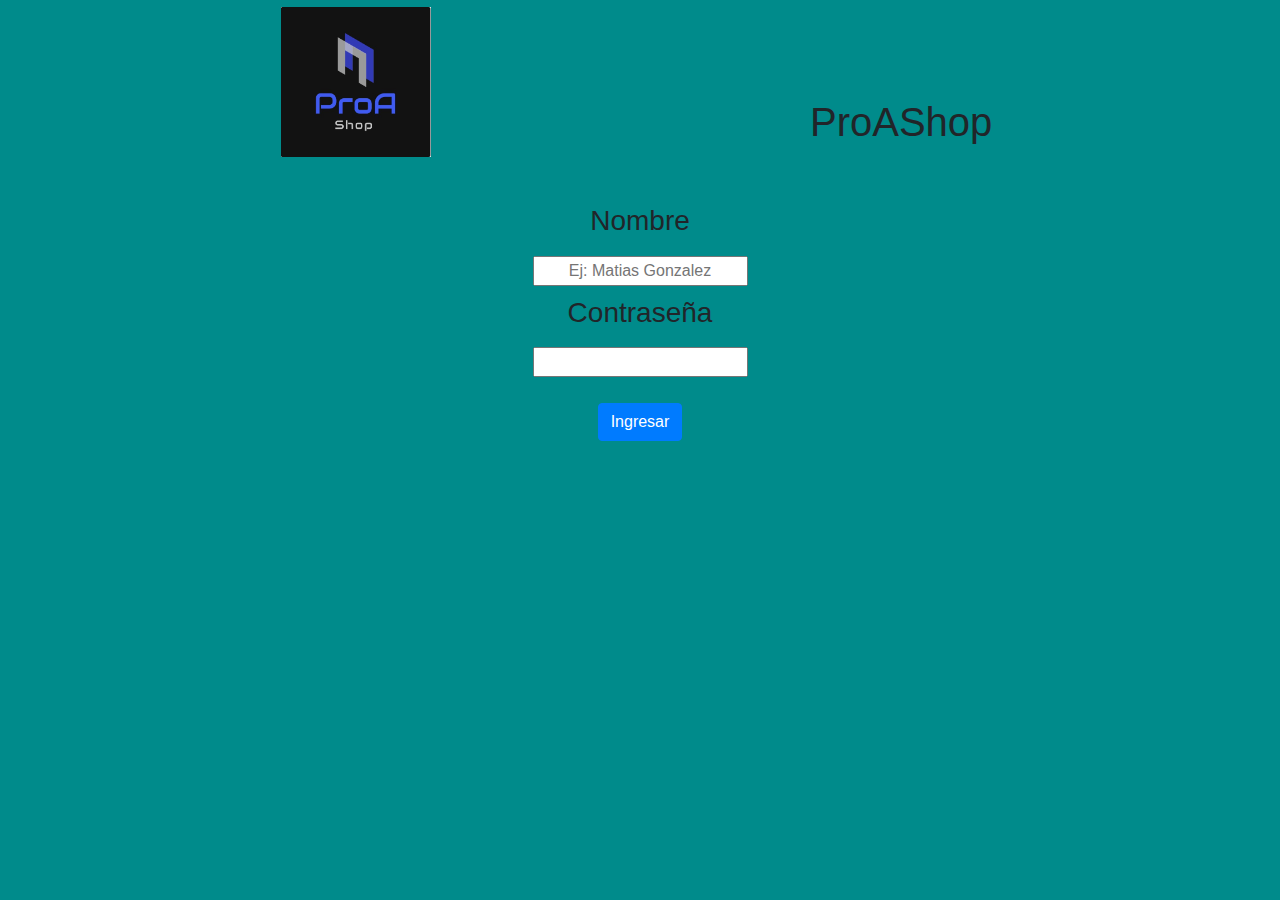
<file: index.html>
<!doctype html>
<html lang="en">
  <head>
    <!-- Required meta tags -->
    <meta charset="utf-8">
    <meta name="viewport" content="width=device-width, initial-scale=1, shrink-to-fit=no">
  
    <!-- Bootstrap CSS -->
    <link rel="stylesheet" href="vendor/bootstrap-4.4.1-dist/css/bootstrap.min.css">
    <link rel="stylesheet" href="css/Styles.css">
    <title>Bootstrap base proyecto</title>
  </head>




  <body>
   <!-- Optional JavaScript -->
    <!-- jQuery first, then Popper.js, then Bootstrap JS -->
    <script src="vendor/jquery-3.5.0/jquery-3.5.0.min.js"></script>
    <script src="vendor/popper-2.3.3/popper.min.js"></script>
    <script src="vendor/bootstrap-4.4.1-dist/js/bootstrap.min.js"></script>
  
    <div class="container  ">
      <div class="row">
        <div class="col-md-3"> 
          <div id="foto"><img src="img/shop.jpeg" width="150" alt="200" > </div>

        </div>
        <div class="col-md-6 mt-5">
          
          <div id="titulo">
            
              <h1>ProAShop</h1>  
            
             
          </div>
    
        </div>
        <div class="col-md-3" >

        </div>
      </div>  

        <div class="row">
          <div class="col-md-12 ">
        <form  action="">
            <h3>Nombre</h3>
            <div class="row">
            <div class="col-md-12 datos ">
              
              <input type="text"  placeholder="Ej: Matias Gonzalez">
              
            </div>
          </div>
         
          <h3>Contraseña</h3>
          <div class="row">
          <div class="form-group col-md-12 datos ">
            <input type="password">
          </div>
        </div>
        
        <div class="row">
          <div class="col-md-12 boton">
            <a href="index2.html" type="submit" class="btn  btn-md btn-primary " > Ingresar </a>
            
          </div>
        </div>
        </form>
      </div>
      </div>

      
     
    </div>
  



    
  </body>
</html>
</file>
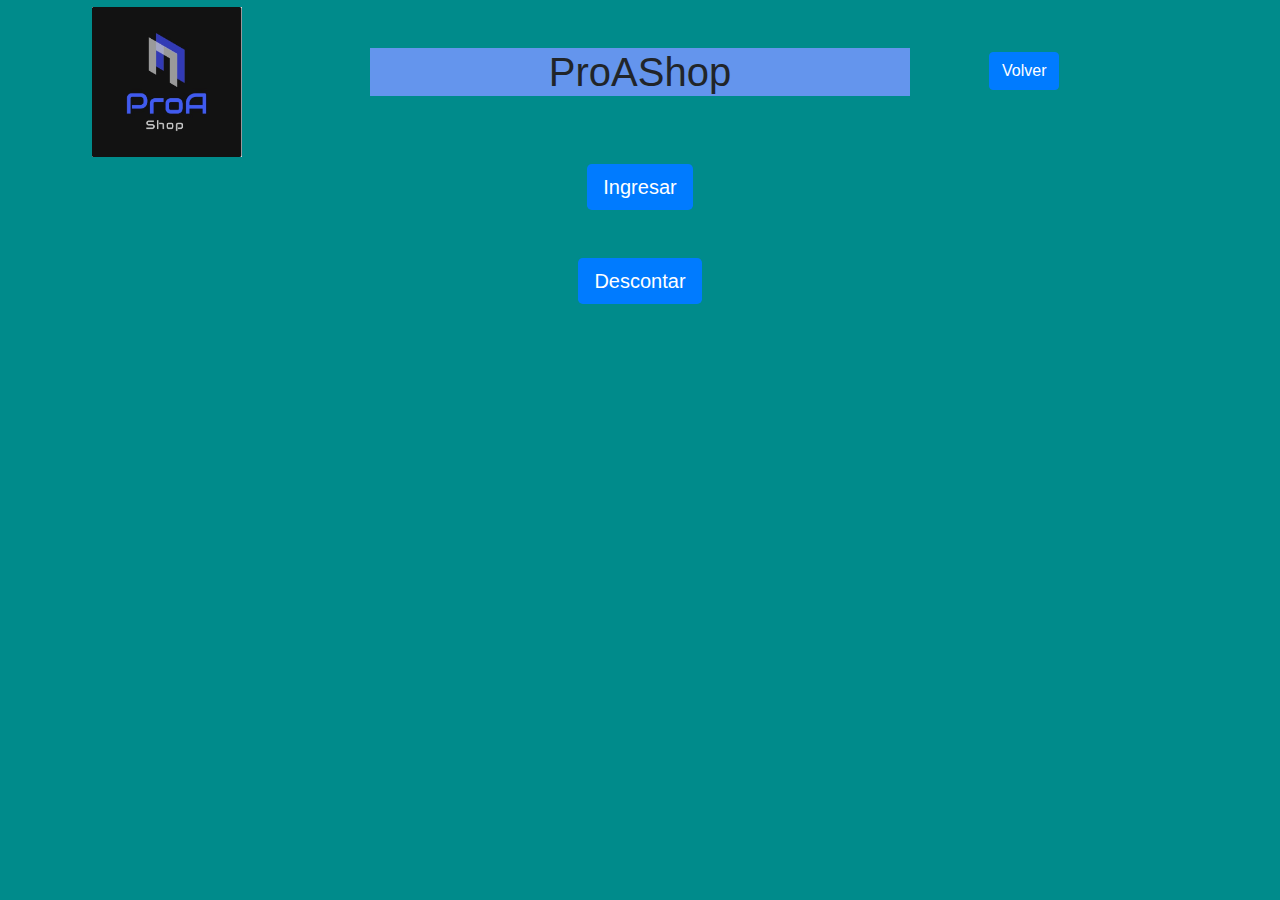
<file: index2.html>
<!doctype html>
<html lang="en">
  <head>
    <!-- Required meta tags -->
    <meta charset="utf-8">
    <meta name="viewport" content="width=device-width, initial-scale=1, shrink-to-fit=no">
  
    <!-- Bootstrap CSS -->
    <link rel="stylesheet" href="vendor/bootstrap-4.4.1-dist/css/bootstrap.min.css">
    <link rel="stylesheet" href="css/Styles2.css">
    <title>Bootstrap segunda pag proyecto</title>
  </head>
  <body>
   <!-- Optional JavaScript -->
    <!-- jQuery first, then Popper.js, then Bootstrap JS -->
    <script src="vendor/jquery-3.5.0/jquery-3.5.0.min.js"></script>
    <script src="vendor/popper-2.3.3/popper.min.js"></script>
    <script src="vendor/bootstrap-4.4.1-dist/js/bootstrap.min.js"></script>
  
    <div class="container  ">
      <div class="row">
        <div class="col-md-3"> 
          <div id="foto"><img src="img/shop.jpeg" width="150" alt="200" > </div>

        </div>
        <div class="col-md-6 mt-5">
          
          <div id="titulo">
            
              <h1>ProAShop</h1>  
            
             
          </div>
        </div>
        
        <div class="col mt-5 ml-3 pl-5 pt-1  ">
          <a href="index.html"   class="btn  btn-md btn-primary " > Volver </a>


        </div>
      </div> 

      <div class="row">
        <div class="col-lg-12 boton">
          <a href="index3.html" class="boton  btn-lg btn-primary centrado"> Ingresar </a>
        </div>
      </div>

      <div class="row">
        <div class="col-lg-12 mt-5 boton">
          <a href="index3.html" class="boton  btn-lg btn-primary centrado">Descontar</a>
        </div>
      </div>
       
      
      
    </div>
  </body>
</html>
</file>
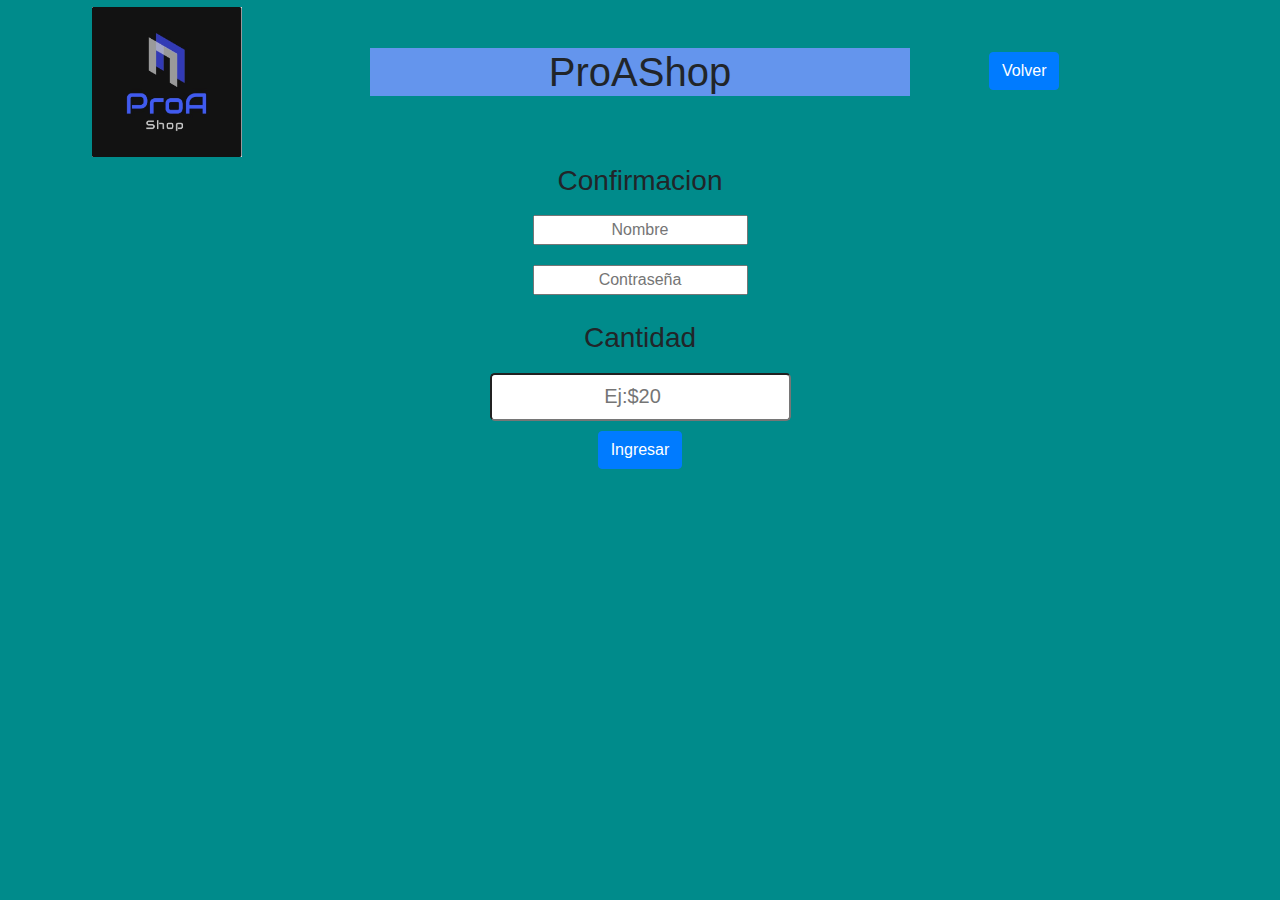
<file: index3.html>
<!doctype html>
<html lang="en">
  <head>
    <!-- Required meta tags -->
    <meta charset="utf-8">
    <meta name="viewport" content="width=device-width, initial-scale=1, shrink-to-fit=no">
  
    <!-- Bootstrap CSS -->
    <link rel="stylesheet" href="vendor/bootstrap-4.4.1-dist/css/bootstrap.min.css">
    <link rel="stylesheet" href="css/Styles3.css">
    <title>Bootstrap base proyecto</title>
  </head>




  <body>
   <!-- Optional JavaScript -->
    <!-- jQuery first, then Popper.js, then Bootstrap JS -->
    <script src="vendor/jquery-3.5.0/jquery-3.5.0.min.js"></script>
    <script src="vendor/popper-2.3.3/popper.min.js"></script>
    <script src="vendor/bootstrap-4.4.1-dist/js/bootstrap.min.js"></script>
  
    <div class="container  ">
      <div class="row">
        
        <div class="col-md-3"> 
          <div id="foto"><img src="img/shop.jpeg" width="150" alt="200" > </div>

        </div>
        <div class="col-md-6 mt-5">
          
          <div id="titulo">
            
              <h1>ProAShop</h1>  
            
             
          </div>
    
        </div>
        <div class="col mt-5 ml-3 pl-5 pt-1  ">
          <a href="index.html"   class="btn  btn-md btn-primary " > Volver </a>


        </div>
      </div> 
      <div class="row">
        <div class="col-md-12">
        <form  action="" >

          <h3>Confirmacion</h3>
          <div class="row">
          <div class="col-md-12 datos ">
           
            <input type="text"  placeholder="Nombre">
            
          </div>
        </div>

          <div class="row">
          <div class="form-group col-md-12 datos ">
            <input type="password" placeholder="Contraseña">
          </div>
        </div>

          <h3>Cantidad</h3>
          <div class="row">
          <div class="col-md-12 datos ">
            
            <input class="form-control-lg"  type="number"  placeholder="Ej:$20">
            
          </div>
        </div>

        <div class="row">
          <div class="col-md-12 boton">
            <button href="#"  type="submit" class="btn  btn-md btn-primary " > Ingresar </button>
            
          </div>
        </div>
        </form>
      </div>

       
     
    </div>
  



    
  </body>
</html>
</file>
<file: css/Styles.css>
#titulo{
    
    text-align: center;
    padding: 50px;
    margin-left: 390px;
    
}
header{
    background-color: cornflowerblue;
    padding : 1px;
    
}
body{
    background-color: darkcyan;
}
.datos{
    display: flex;
    justify-content: center;
    padding: 10px;
    text-align: center;
}
.boton{
    justify-content: center;
    display: flex;
    
}
h3{
    text-align: center;
   
}
input{
    text-align: center;
}
#foto{
    padding: 7px;
    margin-left: 5cm;
}
</file>
<file: css/Styles2.css>
#titulo{
    
    text-align: center;
    
    font-size: 25px;
    background-color: cornflowerblue;
    
}
header{
    background-color: cornflowerblue;
    padding : 1px;
    
}
body{
    background-color: darkcyan;
}
.datos{
    display: flex;
    justify-content: center;
    padding: 10px;
    text-align: center;
}
.boton{
    justify-content: center;
    display: flex;
    
}
h3{
    text-align: center;
   
}
input{
    text-align: center;
}
#foto{
    padding: 7px;
    margin-left: 1,5cm;
}
</file>
<file: css/Styles3.css>
#titulo{
    
    text-align: center;
    
    font-size: 25px;
    background-color: cornflowerblue;
}
header{
    background-color: cornflowerblue;
    padding : 1px;
    
}
body{
    background-color: darkcyan;
}
.datos{
    display: flex;
    justify-content: center;
    padding: 10px;
    text-align: center;
}

.boton{
    justify-content: center;
    display: flex;
    
}
h3{
    text-align: center;
   
}
input{
    text-align: center;
}
#foto{
    padding: 7px;
    margin-left: 1,5cm;
}
</file>
